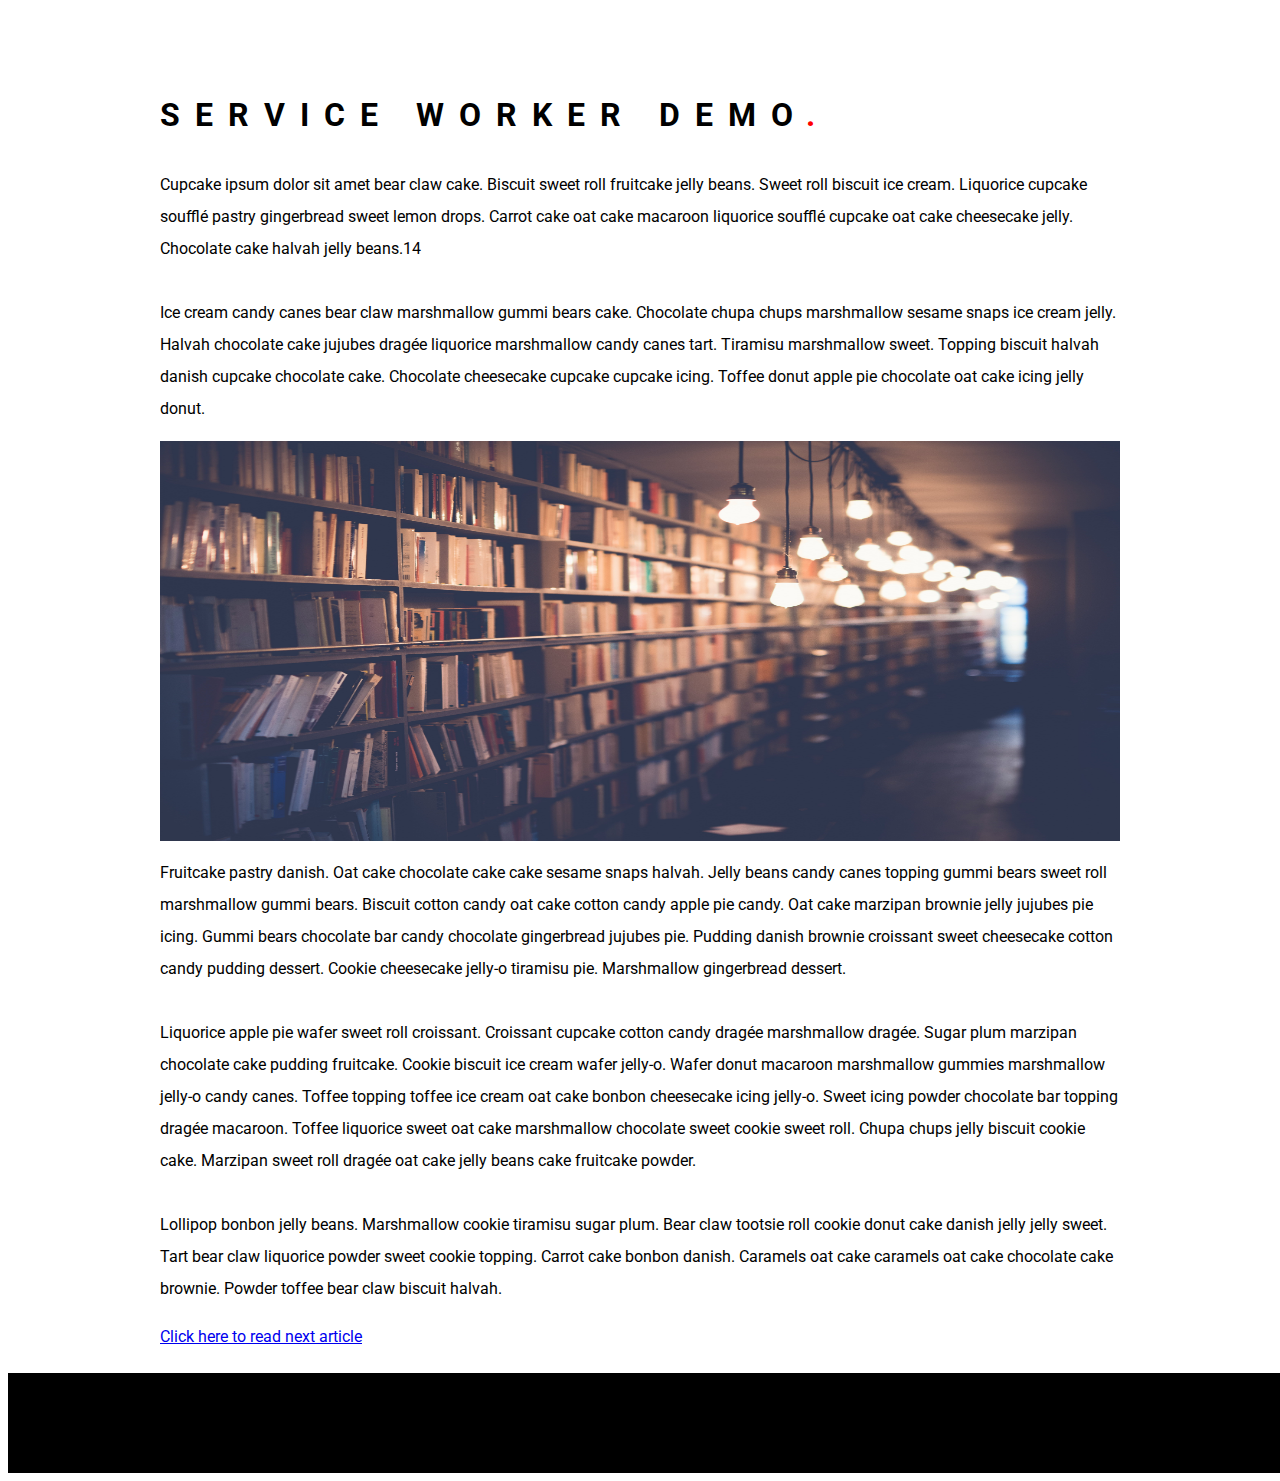
<file: index.html>
<!DOCTYPE html>
<html lang="en">
  <head>
    <meta charset="utf-8">
    <title>Offline demo</title>
    <meta name="viewport" content="width=device-width, initial-scale=1">
    <link rel="stylesheet" href="styles.css">
    <link rel="stylesheet" href="https://use.fontawesome.com/releases/v5.7.1/css/all.css" integrity="sha384-fnmOCqbTlWIlj8LyTjo7mOUStjsKC4pOpQbqyi7RrhN7udi9RwhKkMHpvLbHG9Sr" crossorigin="anonymous">
    <link rel="icon" type="image/png" href="./favicon-32x32.png"/>
    <link href="https://fonts.googleapis.com/css?family=Roboto" rel="stylesheet">
    <link rel="manifest" href="/manifest.json">
  </head>
  <body>
    <header class="header"></header>
    <div class="main-container">
        <h1>SERVICE WORKER DEMO<span style="color: red">.</span></h1>
        <p class="content">
          Cupcake ipsum dolor sit amet bear claw cake. Biscuit sweet roll fruitcake jelly beans.
          Sweet roll biscuit ice cream. Liquorice cupcake soufflé pastry gingerbread sweet lemon drops.
          Carrot cake oat cake macaroon liquorice soufflé cupcake oat cake cheesecake jelly. Chocolate cake halvah
          jelly beans.14</p>

        <p>Ice cream candy canes bear claw marshmallow gummi bears cake. Chocolate chupa chups marshmallow
          sesame snaps ice cream jelly. Halvah chocolate cake jujubes dragée liquorice marshmallow candy canes tart.
          Tiramisu marshmallow sweet. Topping biscuit halvah danish cupcake chocolate cake. Chocolate cheesecake
          cupcake cupcake icing. Toffee donut apple pie chocolate oat cake icing jelly donut.</p>

        <img src="./img/sample-image-2.jpg" alt="sample-image" id="image">

        <p>Fruitcake pastry danish. Oat cake chocolate cake cake sesame snaps halvah. Jelly beans candy canes
          topping gummi bears sweet roll marshmallow gummi bears. Biscuit cotton candy oat cake cotton candy
          apple pie candy. Oat cake marzipan brownie jelly jujubes pie icing. Gummi bears chocolate bar candy
          chocolate gingerbread jujubes pie. Pudding danish brownie croissant sweet cheesecake cotton candy pudding dessert.
          Cookie cheesecake jelly-o tiramisu pie. Marshmallow gingerbread dessert.</p>

        <p>Liquorice apple pie wafer sweet roll croissant. Croissant cupcake cotton candy dragée marshmallow dragée.
          Sugar plum marzipan chocolate cake pudding fruitcake. Cookie biscuit ice cream wafer jelly-o. Wafer donut
          macaroon marshmallow gummies marshmallow jelly-o candy canes. Toffee topping toffee ice cream oat cake bonbon
          cheesecake icing jelly-o. Sweet icing powder chocolate bar topping dragée macaroon. Toffee liquorice sweet oat
          cake marshmallow chocolate sweet cookie sweet roll. Chupa chups jelly biscuit cookie cake. Marzipan sweet roll
          dragée oat cake jelly beans cake fruitcake powder.</p>

        <p>Lollipop bonbon jelly beans. Marshmallow cookie tiramisu sugar plum. Bear claw tootsie roll cookie donut cake
          danish jelly jelly sweet. Tart bear claw liquorice powder sweet cookie topping. Carrot cake bonbon danish. Caramels
          oat cake caramels oat cake chocolate cake brownie. Powder toffee bear claw biscuit halvah.</p>


          <a href="another-blog.html">Click here to read next article</a>
        </div>

        <footer class="footer">
          <a href="#" class="footer-link"><i class="fab fa-facebook-f"></i></a>
          <a href="#" class="footer-link"><i class="fab fa-twitter"></i></a>
          <a href="#" class="footer-link"><i class="fab fa-instagram"></i></a>
        </footer>

    <script src="script.js"></script>
  </body>
</html>
</file>
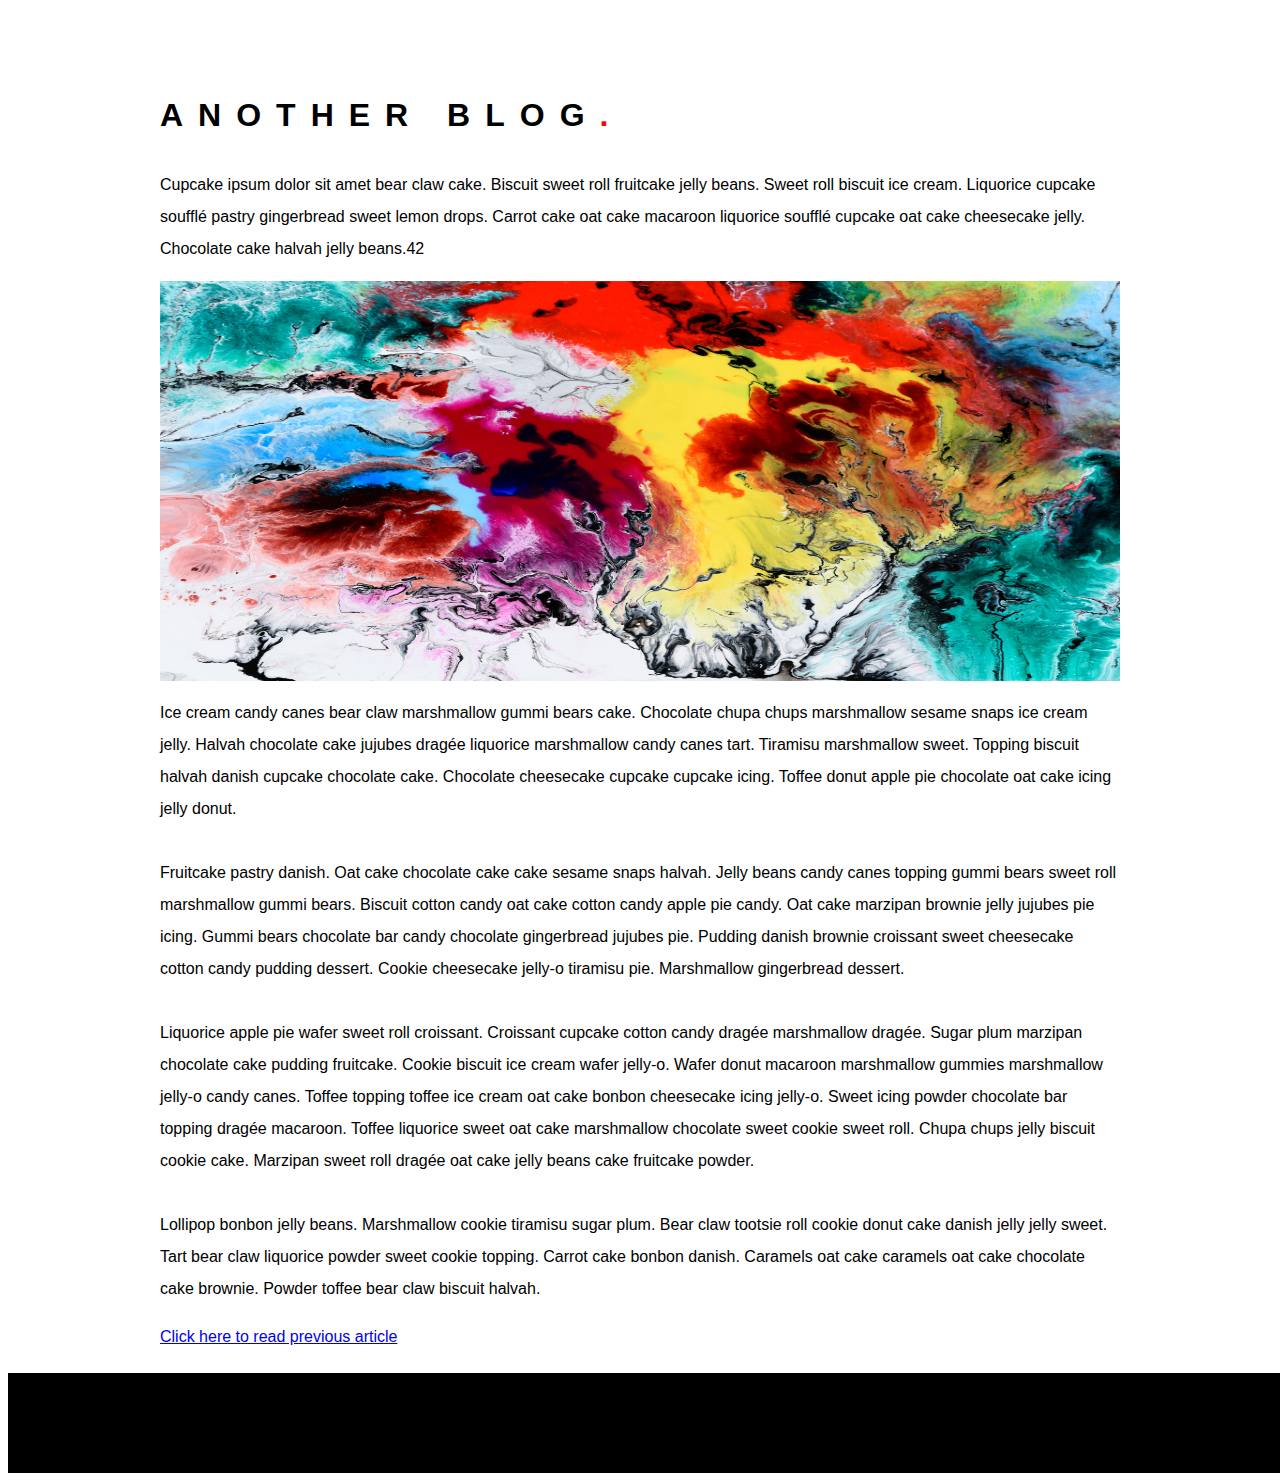
<file: another-blog.html>
<!DOCTYPE html>
<html lang="en">
<head>
  <meta charset="utf-8">
  <title>Blog</title>
  <meta name="viewport" content="width=device-width, initial-scale=1">
  <link rel="stylesheet" href="styles.css">
  <link rel="stylesheet" href="https://use.fontawesome.com/releases/v5.7.1/css/all.css" integrity="sha384-fnmOCqbTlWIlj8LyTjo7mOUStjsKC4pOpQbqyi7RrhN7udi9RwhKkMHpvLbHG9Sr" crossorigin="anonymous">
  <link rel="icon" type="image/png" href="./favicon-32x32.png"/>
  <link href="https://fonts.googleapis.com/css?family=Roboto" rel="stylesheet">
  <link rel="manifest" href="manifest.json">
</head>
  <body>
    <header class="header"></header>
    <div class="main-container">
        <h1>ANOTHER BLOG<span style="color: red">.</span></h1>
        <p class="content">
          Cupcake ipsum dolor sit amet bear claw cake. Biscuit sweet roll fruitcake jelly beans.
          Sweet roll biscuit ice cream. Liquorice cupcake soufflé pastry gingerbread sweet lemon drops.
          Carrot cake oat cake macaroon liquorice soufflé cupcake oat cake cheesecake jelly. Chocolate cake halvah
          jelly beans.42</p>

          <img src="./img/sample-image-5.jpg" alt="sample-image" id="image">

        <p>Ice cream candy canes bear claw marshmallow gummi bears cake. Chocolate chupa chups marshmallow
          sesame snaps ice cream jelly. Halvah chocolate cake jujubes dragée liquorice marshmallow candy canes tart.
          Tiramisu marshmallow sweet. Topping biscuit halvah danish cupcake chocolate cake. Chocolate cheesecake
          cupcake cupcake icing. Toffee donut apple pie chocolate oat cake icing jelly donut.</p>

        <p>Fruitcake pastry danish. Oat cake chocolate cake cake sesame snaps halvah. Jelly beans candy canes
          topping gummi bears sweet roll marshmallow gummi bears. Biscuit cotton candy oat cake cotton candy
          apple pie candy. Oat cake marzipan brownie jelly jujubes pie icing. Gummi bears chocolate bar candy
          chocolate gingerbread jujubes pie. Pudding danish brownie croissant sweet cheesecake cotton candy pudding dessert.
          Cookie cheesecake jelly-o tiramisu pie. Marshmallow gingerbread dessert.</p>

        <p>Liquorice apple pie wafer sweet roll croissant. Croissant cupcake cotton candy dragée marshmallow dragée.
          Sugar plum marzipan chocolate cake pudding fruitcake. Cookie biscuit ice cream wafer jelly-o. Wafer donut
          macaroon marshmallow gummies marshmallow jelly-o candy canes. Toffee topping toffee ice cream oat cake bonbon
          cheesecake icing jelly-o. Sweet icing powder chocolate bar topping dragée macaroon. Toffee liquorice sweet oat
          cake marshmallow chocolate sweet cookie sweet roll. Chupa chups jelly biscuit cookie cake. Marzipan sweet roll
          dragée oat cake jelly beans cake fruitcake powder.</p>

        <p>Lollipop bonbon jelly beans. Marshmallow cookie tiramisu sugar plum. Bear claw tootsie roll cookie donut cake
          danish jelly jelly sweet. Tart bear claw liquorice powder sweet cookie topping. Carrot cake bonbon danish. Caramels
          oat cake caramels oat cake chocolate cake brownie. Powder toffee bear claw biscuit halvah.</p>


          <a href="index.html">Click here to read previous article</a>
        </div>

        <footer class="footer">
          <a href="#" class="footer-link"><i class="fab fa-facebook-f"></i></a>
          <a href="#" class="footer-link"><i class="fab fa-twitter"></i></a>
          <a href="#" class="footer-link"><i class="fab fa-instagram"></i></a>
        </footer>

    <script src="script.js"></script>
  </body>
</html>
</file>
<file: styles.css>
/* font-family: 'Roboto', sans-serif;
font-family: 'Satisfy', cursive; */

body {
  font-family: 'Roboto', sans-serif;
  line-height: 2em;
}

h1 {
  word-wrap: break-word;
  letter-spacing: 15px;
}

.header {
  height: 50px;
}

.main-container {
  max-width: 960px;
  width: 100%;
  margin: 20px auto;
  display: flex;
  flex-direction: column;
  align-items: flex-start;
  justify-content: center;
}

img {
height: 400px;
width: 100%;
}

.footer {
  height: 100px;
  width: 100%;
  display: flex;
  flex-direction: row;
  align-items: center;
  justify-content: center;
  background-color: black;
  margin: 0;
  padding: 0 10px;
  /* text-align: center; */
}

.footer-link {
  text-decoration: none;
  color: white;
  padding: 10px;
}

@media only screen and (max-width: 1024px){
  .main-container {
    width: 95%;
    margin: 6px auto;
  }

  img {
    width: 95%;
  }
}

@media only screen and (max-width: 960px){
  .main-container {
    width: 85%;
    margin: 6px auto;
  }
  img {
    height: 85%;
  }
}

@media only screen and (max-width:700px){
  .main-container {
    width: 75%;
    margin: 6px auto;
  }
  img {
    height: 75%;
  }
}

@media only screen and (max-width:550px){
  .main-container {
    width: 65%;
    margin: 6px auto;
  }
  img {
    height: 65%;
  }
}
</file>
